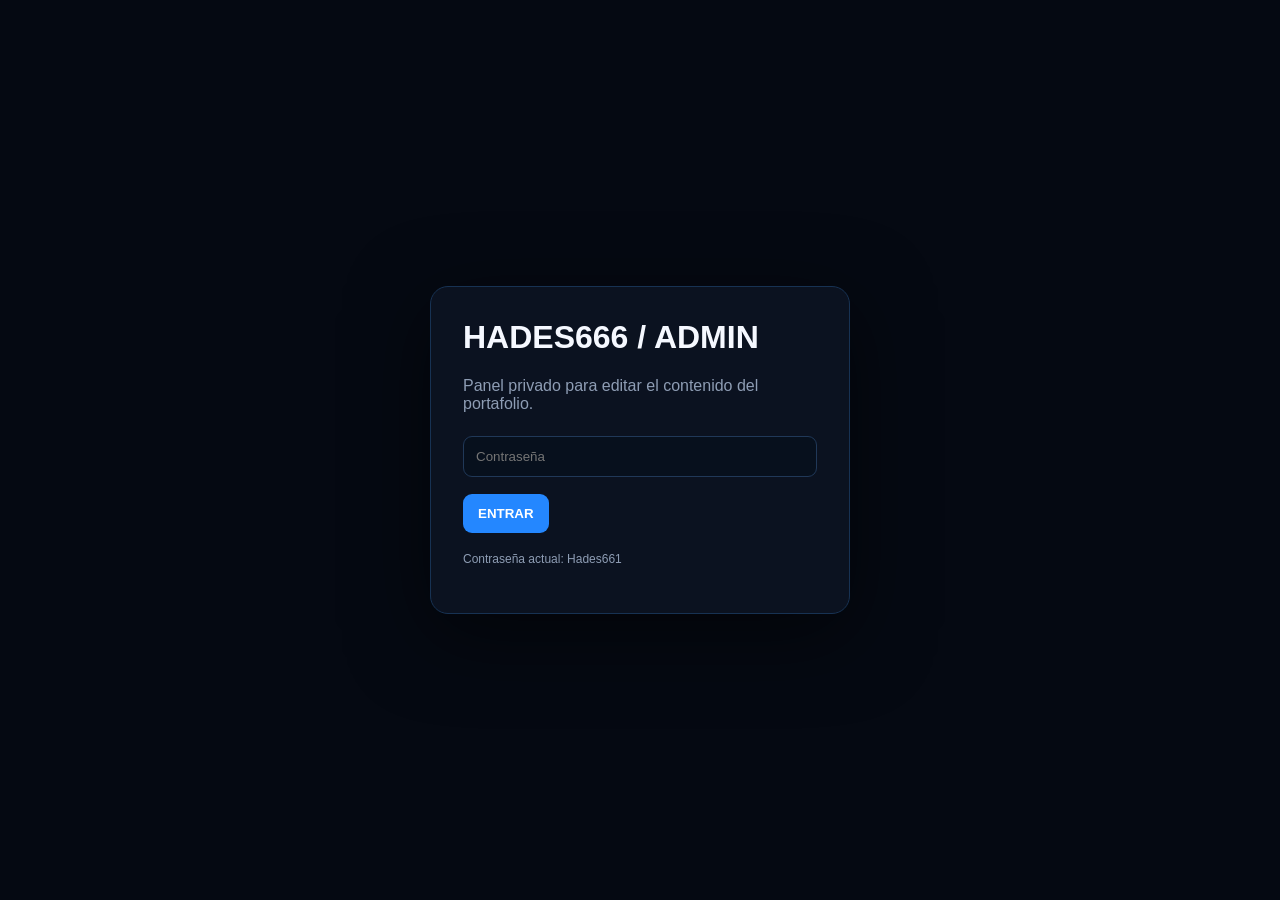
<file: admin.html>
<!doctype html><html lang="es"><head><meta charset="utf-8"><meta name="viewport" content="width=device-width,initial-scale=1"><title>Admin • HADES666</title><style>
*{box-sizing:border-box}body{margin:0;background:#050912;color:#f5f8ff;font-family:Arial,sans-serif}#login{min-height:100vh;display:grid;place-items:center}.loginbox{width:min(420px,90%);padding:32px;background:#0b1220;border:1px solid #173253;border-radius:18px;box-shadow:0 20px 80px #0008}.loginbox h1{margin-top:0}.loginbox p{color:#8e9db4}input,textarea{width:100%;box-sizing:border-box;background:#07101d;color:#fff;border:1px solid #203858;border-radius:9px;padding:12px;margin:7px 0 12px;outline:none}textarea{min-height:100px;resize:vertical}button{border:0;border-radius:9px;padding:12px 15px;font-weight:800;cursor:pointer;background:#2487ff;color:white;margin:5px 5px 5px 0}.danger{background:#8b2635}.ghost{background:#17263a}.wrap{width:min(1100px,94%);margin:auto;padding:30px 0 70px}.top{display:flex;justify-content:space-between;gap:10px;align-items:center;flex-wrap:wrap;position:sticky;top:0;background:#050912ee;backdrop-filter:blur(12px);padding:15px 0;z-index:2}.top h1{margin:0}.grid{display:grid;grid-template-columns:1fr 1fr;gap:12px}.arraybox{border:1px solid #182d48;padding:16px;border-radius:14px;margin:10px 0 20px;background:#08111e}.row{display:grid;grid-template-columns:1fr 45px;gap:5px}.obj{display:grid;grid-template-columns:repeat(auto-fit,minmax(150px,1fr)) 90px;gap:6px;margin:10px 0}.del{background:#3b1820}.add{background:#173253}h2{margin-top:35px;border-bottom:1px solid #162b45;padding-bottom:10px;color:#66b3ff}label{display:block;color:#a8b6ca;font-size:12px;font-weight:bold}.hint{font-size:12px;color:#77879e;line-height:1.6}#app{display:none}@media(max-width:650px){.grid{grid-template-columns:1fr}.obj{grid-template-columns:1fr}.top{position:relative}}
</style></head><body>
<div id="login"><div class="loginbox"><h1>HADES666 / ADMIN</h1><p>Panel privado para editar el contenido del portafolio.</p><input id="pass" type="password" placeholder="Contraseña"><button id="enter">ENTRAR</button><div id="error" style="color:#ff7184;margin-top:10px"></div><p class="hint">Contraseña actual: Hades661</p></div></div>
<div id="app"><div class="wrap"><div class="top"><h1>Panel de administración</h1><div><button id="save">GUARDAR</button><button id="download">DESCARGAR CONFIG.JS</button><button id="reset" class="danger">RESTAURAR</button><a href="index.html"><button class="ghost">VER PORTAFOLIO</button></a></div></div><p class="hint">Edita los campos. Primero pulsa GUARDAR para conservar cambios en este navegador. Después pulsa DESCARGAR CONFIG.JS y reemplaza el archivo config.js de GitHub para publicar los cambios para todos.</p><div id="editor"></div></div></div>
<script src="config.js"></script><script src="admin.js"></script></body></html>
</file>
